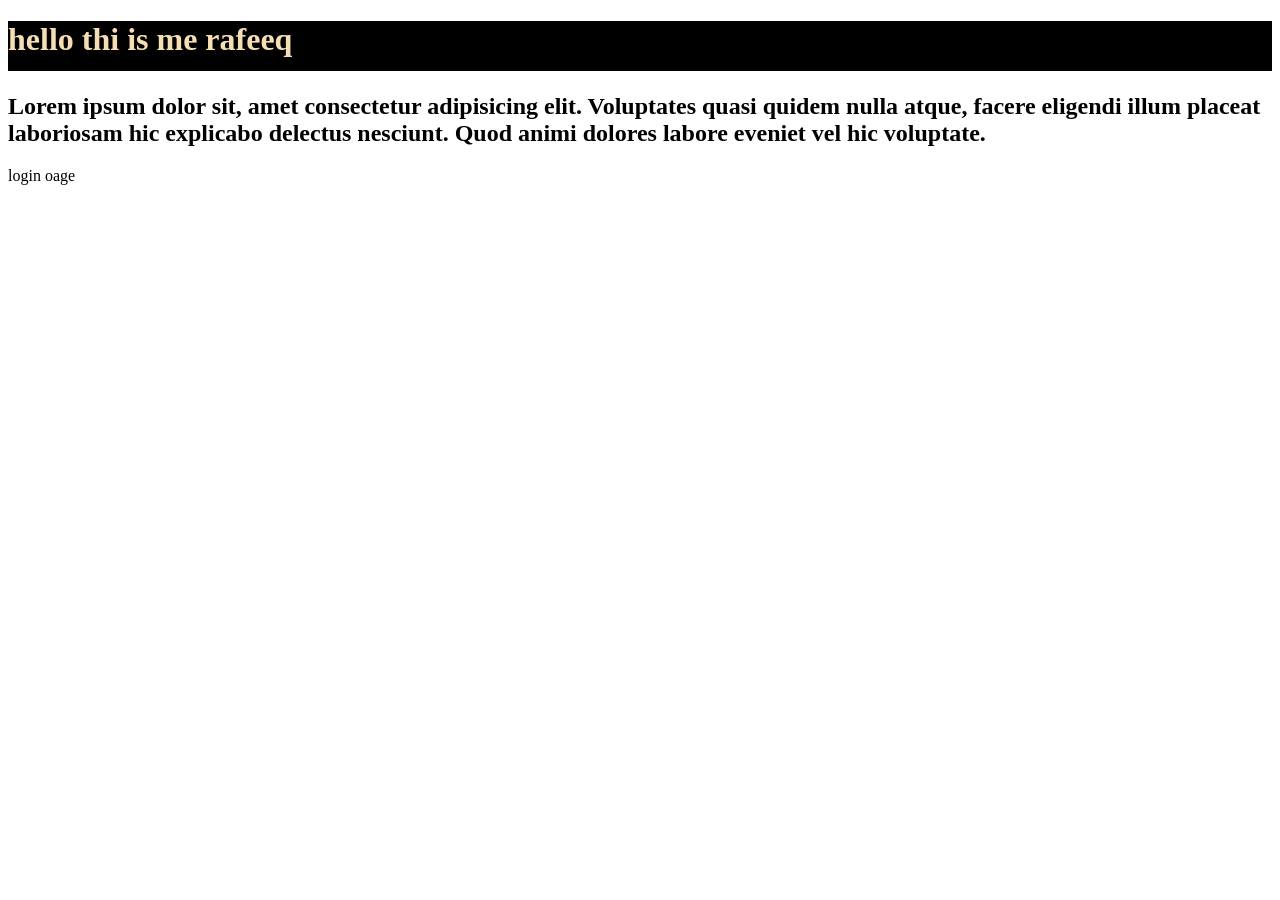
<file: index.html>
<!DOCTYPE html>
<html lang="en">
<head>
    <meta charset="UTF-8">
    <meta name="viewport" content="width=device-width, initial-scale=1.0">
    <title>Document</title>
    <link rel="stylesheet" href="styl.css">
</head>
<body>

    <h1>hello thi is me rafeeq</h1>
    <div>
        <h2>Lorem ipsum dolor sit, amet consectetur adipisicing elit. Voluptates quasi quidem nulla atque, facere eligendi illum placeat laboriosam hic explicabo delectus nesciunt. Quod animi dolores labore eveniet vel hic voluptate.</h2>
        <p>login oage </p>


    </div>
    
</body>
</html>
</file>
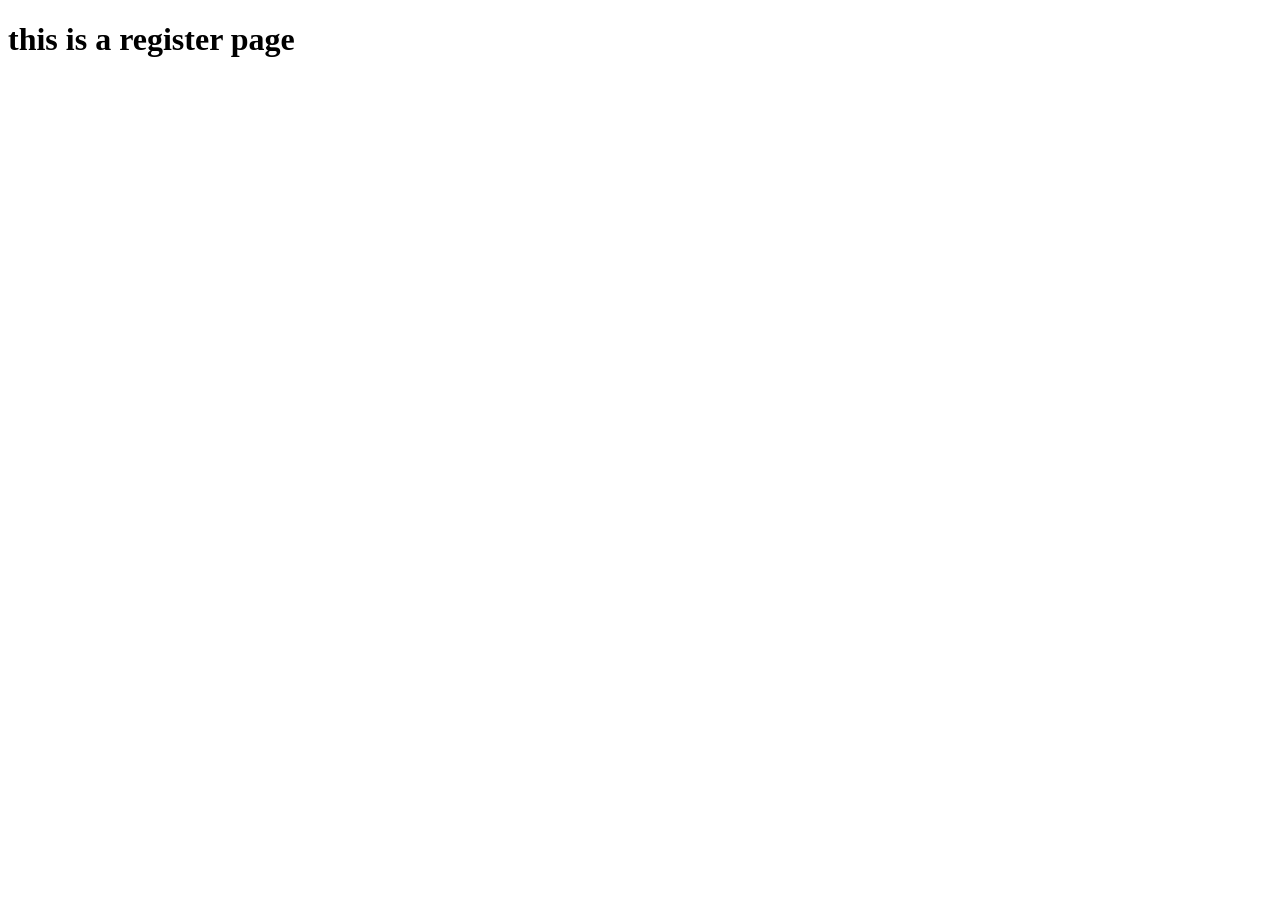
<file: register.html>
<!DOCTYPE html>
<html lang="en">
<head>
    <meta charset="UTF-8">
    <meta name="viewport" content="width=device-width, initial-scale=1.0">
    <title>Document</title>
</head>
<body>

    <div>

<h1>this is a register page </h1>

    </div>
    
</body>
</html>
</file>
<file: styl.css>
h1{
     background-color: black;
     color: wheat;
     height: 50px;
}
</file>
